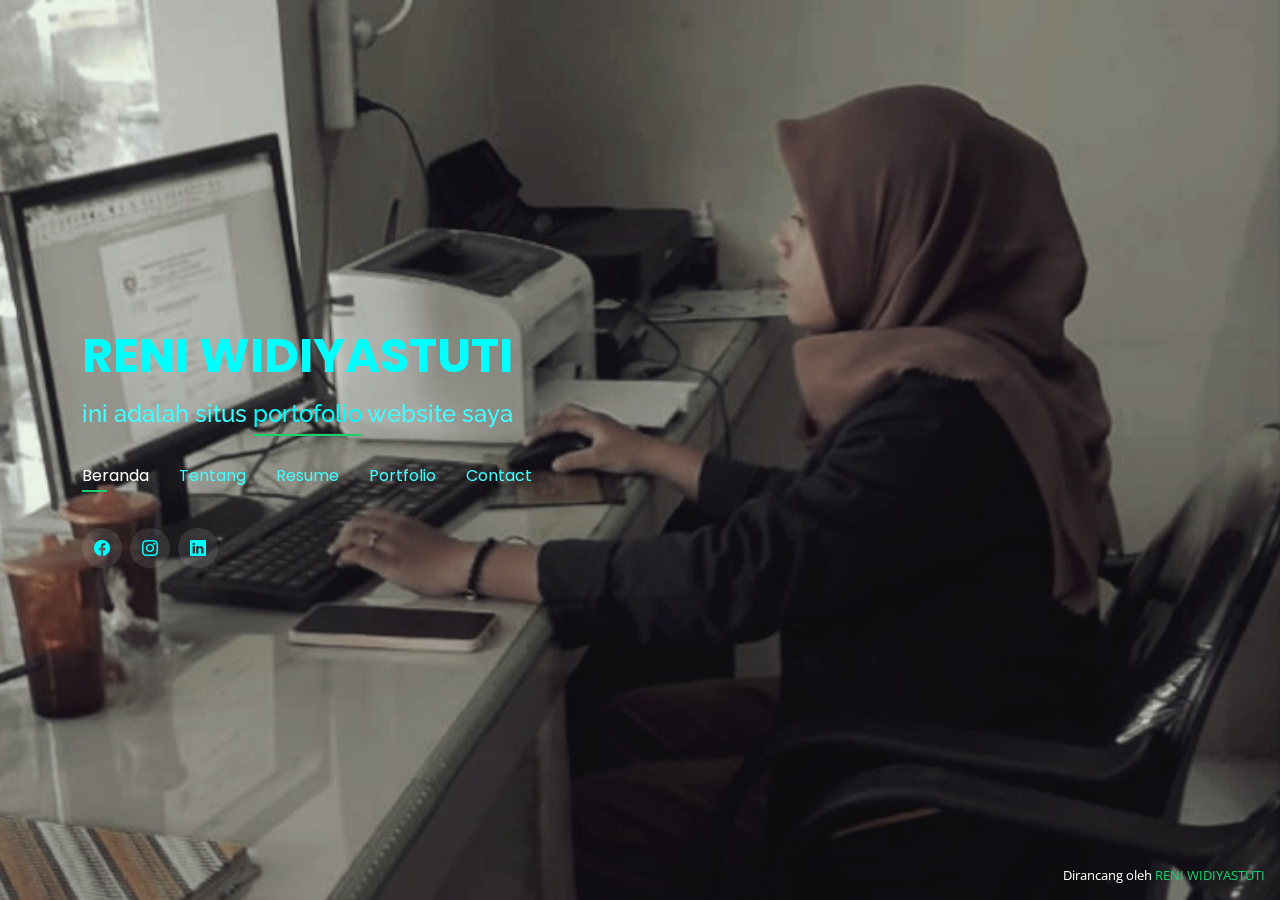
<file: index.html>
<!DOCTYPE html>
<html lang="en">

<head>
  <meta charset="utf-8">
  <meta content="width=device-width, initial-scale=1.0" name="viewport">

  <title>Personal Bootstrap Template</title>
  <meta content="" name="description">
  <meta content="" name="keywords">

  <!-- Favicons -->
  <link href="assets/img/favicon.png" rel="icon">
  <link href="assets/img/apple-touch-icon.png" rel="apple-touch-icon">

  <!-- Google Fonts -->
  <link
    href="https://fonts.googleapis.com/css?family=Open+Sans:300,300i,400,400i,600,600i,700,700i|Raleway:300,300i,400,400i,500,500i,600,600i,700,700i|Poppins:300,300i,400,400i,500,500i,600,600i,700,700i"
    rel="stylesheet">

  <!-- Vendor CSS Files -->
  <link href="assets/vendor/bootstrap/css/bootstrap.min.css" rel="stylesheet">
  <link href="assets/vendor/bootstrap-icons/bootstrap-icons.css" rel="stylesheet">
  <link href="assets/vendor/boxicons/css/boxicons.min.css" rel="stylesheet">
  <link href="assets/vendor/glightbox/css/glightbox.min.css" rel="stylesheet">
  <link href="assets/vendor/remixicon/remixicon.css" rel="stylesheet">
  <link href="assets/vendor/swiper/swiper-bundle.min.css" rel="stylesheet">

  <!-- Template Main CSS File -->
  <link href="assets/css/style.css" rel="stylesheet">

  <!-- =======================================================
  * Template Name: Personal
  * Updated: Sep 18 2023 with Bootstrap v5.3.2
  * Template URL: https://bootstrapmade.com/personal-free-resume-bootstrap-template/
  * Author: BootstrapMade.com
  * License: https://bootstrapmade.com/license/
  ======================================================== -->
</head>

<body>

  <!-- ======= Header ======= -->
  <header id="header">
    <div class="container">

      <h1><a href="index.html">RENI WIDIYASTUTI</a></h1>
      <!-- Uncomment below if you prefer to use an image logo -->
      <!-- <a href="index.html" class="mr-auto"><img src="assets/img/logo.png" alt="" class="img-fluid"></a> -->
      <h2>ini adalah situs <span>portofolio</span> website saya</h2>

      <nav id="navbar" class="navbar">
        <ul>
          <li><a class="nav-link active" href="#header">Beranda</a></li>
          <li><a class="nav-link" href="#about">Tentang</a></li>
          <li><a class="nav-link" href="#resume">Resume</a></li>
          <li><a class="nav-link" href="#portfolio">Portfolio</a></li>
          <li><a class="nav-link" href="#contact">Contact</a></li>
        </ul>
        <i class="bi bi-list mobile-nav-toggle"></i>
      </nav><!-- .navbar -->

      <div class="social-links">
        <a href="https://www.facebook.com/reni.widiyastuti.33" class="facebook"><i class="bi bi-facebook"></i></a>
        <a href="https://www.instagram.com/reni_widya4/" class="instagram"><i class="bi bi-instagram"></i></a>
        <a href="https://www.linkedin.com/in/reni-widya-8a7b122a7/" class="linkedin"><i class="bi bi-linkedin"></i></a>
      </div>

    </div>
  </header><!-- End Header -->

  <!-- ======= About Section ======= -->
  <section id="about" class="about">

    <!-- ======= About Me ======= -->
    <div class="about-me container">

      <div class="section-title">
        <h2>Tentang</h2>
        <p>Pelajari lebih lanjut tentang saya</p>
      </div>

      <div class="row">
        <div class="col-lg-4" data-aos="fade-right">
          <img src="assets/img/me.jpg" class="img-fluid" alt="">
        </div>
        <div class="col-lg-8 pt-4 pt-lg-0 content" data-aos="fade-left">
          <h3>NAMA SAYA</h3>
          <p class="fst-italic">
            Reni atau sering di panggil Reni
          </p>
          <div class="row">
            <div class="col-lg-6">
              <ul>
                <li><i class="bi bi-chevron-right"></i> <strong>Tanggal lahir:</strong> <span>19 Maret 2003</span></li>
                <li><i class="bi bi-chevron-right"></i> <strong>Website:</strong> <span>www.example.com</span></li>
                <li><i class="bi bi-chevron-right"></i> <strong>Phone:</strong> <span>085726364588</span></li>
                <li><i class="bi bi-chevron-right"></i> <strong>kota:</strong> <span>Grobogan</span></li>
              </ul>
            </div>
            <div class="col-lg-6">
            </div>
          </div>
          <p>
            Saya merupakan seorang Mahasiswa Universitas Duta Bangsa Surakarta, saya mengambil Prodi Rekayasa Perangkat
            Lunak. di dalam dunia IT saya tertarik pada Web Design. saya gampang beradaptasi dan sangat
            bersemangat dalam mengambangkan pengetahuan baru, saya juga suka bekerjasama dalam suatu time.
            kedepannya saya ingin menambah pengalaman baru tentang dunia IT terutama tentang web design.
          </p>
        </div>
      </div>

    </div><!-- End About Me -->


    <!-- ======= Skills  ======= -->
    <div class="skills container">

      <div class="section-title">
        <h2>Skills</h2>
      </div>

      <div class="row skills-content">

        <div class="col-lg-6">

          <div class="progress">
            <span class="skill">HTML <i class="val">90%</i></span>
            <div class="progress-bar-wrap">
              <div class="progress-bar" role="progressbar" aria-valuenow="100" aria-valuemin="0" aria-valuemax="100">
              </div>
            </div>
          </div>

          <div class="progress">
            <span class="skill">CSS <i class="val">75%</i></span>
            <div class="progress-bar-wrap">
              <div class="progress-bar" role="progressbar" aria-valuenow="90" aria-valuemin="0" aria-valuemax="100">
              </div>
            </div>
          </div>

          <div class="progress">
            <span class="skill">JavaScript <i class="val">70%</i></span>
            <div class="progress-bar-wrap">
              <div class="progress-bar" role="progressbar" aria-valuenow="75" aria-valuemin="0" aria-valuemax="100">
              </div>
            </div>
          </div>

        </div>

        <div class="col-lg-6">

          <div class="progress">
            <span class="skill">PHP <i class="val">92%</i></span>
            <div class="progress-bar-wrap">
              <div class="progress-bar" role="progressbar" aria-valuenow="80" aria-valuemin="0" aria-valuemax="100">
              </div>
            </div>
          </div>

          <div class="progress">
            <span class="skill">WordPress/CMS <i class="val">80%</i></span>
            <div class="progress-bar-wrap">
              <div class="progress-bar" role="progressbar" aria-valuenow="90" aria-valuemin="0" aria-valuemax="100">
              </div>
            </div>
          </div>

          <div class="progress">
            <span class="skill">Photoshop <i class="val">65%</i></span>
            <div class="progress-bar-wrap">
              <div class="progress-bar" role="progressbar" aria-valuenow="55" aria-valuemin="0" aria-valuemax="100">
              </div>
            </div>
          </div>

        </div>

      </div>

    </div><!-- End Skills -->


  </section><!-- End About Section -->

  <!-- ======= Resume Section ======= -->
  <section id="resume" class="resume">
    <div class="container">

      <div class="section-title">
        <h2>Resume</h2>
        <p>Periksa Resume Saya</p>
      </div>

      <div class="row">
        <div class="col-lg-6">
          <h3 class="resume-title">Pendidikan</h3>


          <div class="resume-item">
            <h4>SMA YASIHA GUBUG</h4>
            <h5>2018 - 2021</h5>
            <p>Alumni Siswi Ilmu Pengetahuan Alam Sma Yasiha</p>
          </div>
          <div class="resume-item">
            <h4>UNIVERSITAS DUTA BANGSA SURAKARTA</h4>
            <h5>2021 - Sekarang</h5>
            <p>Mahasiswi Aktif Prodi Rekayasa Perangkat Lunak Semester 5</p>
          </div>
        </div>
        <div class="col-lg-6">
          <h3 class="resume-title">Pengalaman</h3>
          <div class="resume-item">
            <h4>MAGANG DI AJAK ONLINE</h4>
            <h5>November 2023 - Januari 2024</h5>
            <p>
            <ul>
              <li>Program Kerja Praktik yang di selenggarakan langsung oleh Mahasiswa Universitas Duta Bangsa Surakarta
                di Ajak online selama 3 bulan</li>
            </ul>
            </p>
          </div>


  </section><!-- End Resume Section -->

  <!-- ======= Portfolio Section ======= -->
  <section id="portfolio" class="portfolio">
    <div class="container">

      <div class="section-title">
        <h2>Portfolio</h2>
        <p>Projek Saya</p>
      </div>

      <div class="row">
        <div class="col-lg-12 d-flex justify-content-center">
          <ul id="portfolio-flters">
            <li data-filter=".filter-web">Web</li>
          </ul>
        </div>
      </div>

      <div class="row portfolio-container">

        <div class="col-lg-4 col-md-6 portfolio-item filter-web">
          <div class="portfolio-wrap">
            <img src="assets/img/portfolio/portfolio-2.jpg" class="img-fluid" alt="">
            <div class="portfolio-info">
              <h4>Web 3</h4>
              <p>Web</p>
              <div class="portfolio-links">
                <a href="assets/img/portfolio/portfolio-2.jpg" data-gallery="portfolioGallery"
                  class="portfolio-lightbox" title="Web 3"><i class="bx bx-plus"></i></a>
                <a href="https://designwebsitesukoharjo.wordpress.com/"
                  class="https://designwebsitesukoharjo.wordpress.com/"><i class="bx bx-link"></i></a>
              </div>
            </div>
          </div>
        </div>

        <div class="col-lg-4 col-md-6 portfolio-item filter-web">
          <div class="portfolio-wrap">
            <img src="assets/img/portfolio/portfolio-5.jpg" class="img-fluid" alt="">
            <div class="portfolio-info">
              <h4>Web 2</h4>
              <p>Web</p>
              <div class="portfolio-links">
                <a href="assets/img/portfolio/portfolio-5.jpg" data-gallery="portfolioGallery"
                  class="portfolio-lightbox" title="Web 2"><i class="bx bx-plus"></i></a>
                <a href="https://webmurahsukoharjo.blogspot.com/" class="https://webmurahsukoharjo.blogspot.com/"><i
                    class="bx bx-link"></i></a>
              </div>
            </div>
          </div>
        </div>


        <div class="col-lg-4 col-md-6 portfolio-item filter-web">
          <div class="portfolio-wrap">
            <img src="assets/img/portfolio/portfolio-8.jpg" class="img-fluid" alt="">
            <div class="portfolio-info">
              <h4>Web 3</h4>
              <p>Web</p>
              <div class="portfolio-links">
                <a href="assets/img/portfolio/portfolio-8.jpg" data-gallery="portfolioGallery"
                  class="portfolio-lightbox" title="Web 3"><i class="bx bx-plus"></i></a>
                <a href="https://reniwanutunggal123.wixsite.com/jasa-design-web-suko/home"
                  class="https://reniwanutunggal123.wixsite.com/jasa-design-web-suko/home"><i
                    class="bx bx-link"></i></a>
              </div>
            </div>
          </div>
        </div>

        <div class="col-lg-4 col-md-6 portfolio-item filter-web">
          <div class="portfolio-wrap">
            <img src="assets/img/portfolio/portfolio-9.jpg" class="img-fluid" alt="">
            <div class="portfolio-info">
              <h4>Web 3</h4>
              <p>Web</p>
              <div class="portfolio-links">
                <a href="assets/img/portfolio/portfolio-9.jpg" data-gallery="portfolioGallery"
                  class="portfolio-lightbox" title="Web 3"><i class="bx bx-plus"></i></a>
                <a href="https://youtu.be/M5fGL-7Tz60?si=BeCS9zgaXObUCt-4"
                  class="https://youtu.be/M5fGL-7Tz60?si=BeCS9zgaXObUCt-4"><i class="bx bx-link"></i></a>
              </div>
            </div>
          </div>
        </div>

        <div class="col-lg-4 col-md-6 portfolio-item filter-web">
          <div class="portfolio-wrap">
            <img src="assets/img/portfolio/portfolio-3.jpg" class="img-fluid" alt="">
            <div class="portfolio-info">
              <h4>Web 3</h4>
              <p>Web</p>
              <div class="portfolio-links">
                <a href="assets/img/portfolio/po" data-gallery="portfolioGallery" class="portfolio-lightbox"
                  title="Web 3"><i class="bx bx-plus"></i></a>
                <a href="https://youtu.be/6Q0JZabIo6w?si=3Na16h_1h9doBQUM"
                  class="https://youtu.be/6Q0JZabIo6w?si=3Na16h_1h9doBQUM"><i class="bx bx-link"></i></a>
              </div>
            </div>
          </div>
        </div>

        <div class="col-lg-4 col-md-6 portfolio-item filter-web">
          <div class="portfolio-wrap">
            <img src="assets/img/portfolio/portofolio-4.jpg" class="img-fluid" alt="">
            <div class="portfolio-info">
              <h4>Web 3</h4>
              <p>Web</p>
              <div class="portfolio-links">
                <a href="assets/img/portfolio/portofolio-4.jpg" data-gallery="portfolioGallery"
                  class="portfolio-lightbox" title="Web 3"><i class="bx bx-plus"></i></a>
                <a href="https://youtu.be/4Qdo-dnsMOk?si=_m_cQSXliQ_EI_Sz"
                  class="https://youtu.be/4Qdo-dnsMOk?si=_m_cQSXliQ_EI_Sz"><i class="bx bx-link"></i></a>
              </div>
            </div>
          </div>
        </div>
      </div>

    </div>
  </section><!-- End Portfolio Section -->

  <!-- ======= Contact Section ======= -->
  <section id="contact" class="contact">
    <div class="container">

      <div class="section-title">
        <h2>Contact</h2>
        <p>Contact Saya</p>
      </div>

      <div class="row mt-2">

        <div class="col-md-6 d-flex align-items-stretch">
          <div class="info-box">
            <i class="bx bx-map"></i>
            <h3>Alamat Saya</h3>
            <p>Desa Wanutunggal, Godong, Grobogan</p>
          </div>
        </div>

        <div class="col-md-6 mt-4 mt-md-0 d-flex align-items-stretch">
          <div class="info-box">
            <i class="bx bx-share-alt"></i>
            <h3>Profile Sosial</h3>
            <div class="social-links">
              <a href="https://www.facebook.com/reni.widiyastuti.33" class="facebook"><i class="bi bi-facebook"></i></a>
              <a href="https://www.instagram.com/reni_widya4/" class="instagram"><i class="bi bi-instagram"></i></a>
              <a href="https://www.linkedin.com/in/reni-widya-8a7b122a7/" class="linkedin"><i
                  class="bi bi-linkedin"></i></a>
            </div>
          </div>
        </div>

        <div class="col-md-6 mt-4 d-flex align-items-stretch">
          <div class="info-box">
            <i class="bx bx-envelope"></i>
            <h3>Email Saya</h3>
            <p>reniwanutunggal123@gmail.com</p>
          </div>
        </div>
        <div class="col-md-6 mt-4 d-flex align-items-stretch">
          <div class="info-box">
            <i class="bx bx-phone-call"></i>
            <h3>Telepon Saya</h3>
            <p>+085726364588</p>
          </div>
        </div>
      </div>

      <form action="forms/contact.php" method="post" role="form" class="php-email-form mt-4">
        <div class="row">
          <div class="col-md-6 form-group">
            <input type="text" name="name" class="form-control" id="name" placeholder="Your Name" required>
          </div>
          <div class="col-md-6 form-group mt-3 mt-md-0">
            <input type="email" class="form-control" name="email" id="email" placeholder="Your Email" required>
          </div>
        </div>
        <div class="form-group mt-3">
          <input type="text" class="form-control" name="subject" id="subject" placeholder="Subject" required>
        </div>
        <div class="form-group mt-3">
          <textarea class="form-control" name="message" rows="5" placeholder="Message" required></textarea>
        </div>
        <div class="my-3">
          <div class="loading">Loading</div>
          <div class="error-message"></div>
          <div class="sent-message">Pesan Anda telah dikirim. Terima kasih!</div>
        </div>
        <div class="text-center"><button type="submit">Mengirim pesan

          </button></div>
      </form>

    </div>
  </section><!-- End Contact Section -->

  <div class="credits">
    <!-- All the links in the footer should remain intact. -->
    <!-- You can delete the links only if you purchased the pro version. -->
    <!-- Licensing information: https://bootstrapmade.com/license/ -->
    <!-- Purchase the pro version with working PHP/AJAX contact form: https://bootstrapmade.com/personal-free-resume-bootstrap-template/ -->
    Dirancang oleh <a href="https://bootstrapmade.com/">RENI WIDIYASTUTI</a>
  </div>

  <!-- Vendor JS Files -->
  <script src="assets/vendor/purecounter/purecounter_vanilla.js"></script>
  <script src="assets/vendor/bootstrap/js/bootstrap.bundle.min.js"></script>
  <script src="assets/vendor/glightbox/js/glightbox.min.js"></script>
  <script src="assets/vendor/isotope-layout/isotope.pkgd.min.js"></script>
  <script src="assets/vendor/swiper/swiper-bundle.min.js"></script>
  <script src="assets/vendor/waypoints/noframework.waypoints.js"></script>
  <script src="assets/vendor/php-email-form/validate.js"></script>

  <!-- Template Main JS File -->
  <script src="assets/js/main.js"></script>

</body>

</html>
</file>
<file: assets/css/style.css>
/**
* Template Name: Personal
* Updated: Sep 18 2023 with Bootstrap v5.3.2
* Template URL: https://bootstrapmade.com/personal-free-resume-bootstrap-template/
* Author: BootstrapMade.com
* License: https://bootstrapmade.com/license/
*/

/*--------------------------------------------------------------
# General
--------------------------------------------------------------*/
body {
  font-family: "Open Sans", sans-serif;
  background-color: #040404;
  color: #ffffff;
  position: relative;
  background: transparent;
}

body::before {
  content: "";
  position: fixed;
  background: #040404 url("../img/bg.jpg") top right no-repeat;
  background-size: cover;
  left: 0;
  right: 0;
  top: 0;
  height: 100vh;
  z-index: -1;
}

@media (min-width: 1024px) {
  body::before {
    background-attachment: fixed;
  }
}

a {
  color: #18d26e;
  text-decoration: none;
}

a:hover {
  color: #35e888;
  text-decoration: none;
}

h1,
h2,
h3,
h4,
h5,
h6 {
  font-family: "Raleway", sans-serif;
}

/*--------------------------------------------------------------
# Header
--------------------------------------------------------------*/
#header {
  transition: ease-in-out 0.3s;
  position: relative;
  height: 100vh;
  display: flex;
  align-items: center;
  z-index: 997;
  overflow-y: auto;
}

#header * {
  transition: ease-in-out 0.3s;
}

#header h1 {
  font-size: 48px;
  margin: 0;
  padding: 0;
  line-height: 1;
  font-weight: 700;
  font-family: "Poppins", sans-serif;
}

#header h1 a,
#header h1 a:hover {
  color: #00FFFF;
  line-height: 1;
  display: inline-block;
}

#header h2 {
  font-size: 24px;
  margin-top: 20px;
  color: rgb(62, 254, 255);
}

#header h2 span {
  color: #00FFFF;
  border-bottom: 2px solid #18d26e;
  padding-bottom: 6px;
}

#header img {
  padding: 0;
  margin: 0;
}

#header .social-links {
  margin-top: 40px;
  display: flex;
}

#header .social-links a {
  font-size: 16px;
  display: flex;
  justify-content: center;
  align-items: center;
  background: rgba(255, 255, 255, 0.1);
  color: #00FFFF;
  line-height: 1;
  margin-right: 8px;
  border-radius: 50%;
  width: 40px;
  height: 40px;
}

#header .social-links a:hover {
  background: #18d26e;
}

@media (max-width: 992px) {
  #header h1 {
    font-size: 36px;
  }

  #header h2 {
    font-size: 20px;
    line-height: 30px;
  }

  #header .social-links {
    margin-top: 15px;
  }

  #header .container {
    display: flex;
    flex-direction: column;
    align-items: center;
  }
}

/* Header Top */
#header.header-top {
  height: 80px;
  position: fixed;
  left: 0;
  top: 0;
  right: 0;
  background: rgba(0, 0, 0, 0.9);
}

#header.header-top .social-links,
#header.header-top h2 {
  display: none;
}

#header.header-top h1 {
  margin-right: auto;
  font-size: 36px;
}

#header.header-top img {
  max-height: 60px;
  margin-right: 20px !important;
}

#header.header-top .container {
  display: flex;
  align-items: center;
}

#header.header-top .navbar {
  margin: 0;
}

@media (max-width: 768px) {
  #header.header-top {
    height: 60px;
  }

  #header.header-top h1 {
    font-size: 26px;
  }
}

/*--------------------------------------------------------------
# Navigation Menu
--------------------------------------------------------------*/
/**
* Desktop Navigation 
*/
.navbar {
  padding: 0;
  margin-top: 35px;
}

.navbar ul {
  margin: 0;
  padding: 0;
  display: flex;
  list-style: none;
  align-items: center;
}

.navbar li {
  position: relative;
}

.navbar li+li {
  margin-left: 30px;
}

.navbar a,
.navbar a:focus {
  display: flex;
  align-items: center;
  justify-content: space-between;
  padding: 0;
  font-family: "Poppins", sans-serif;
  font-size: 16px;
  font-weight: 400;
  color: rgb(62, 254, 255);
  white-space: nowrap;
  transition: 0.3s;
}

.navbar a i,
.navbar a:focus i {
  font-size: 12px;
  line-height: 0;
  margin-left: 5px;
}

.navbar a:before {
  content: "";
  position: absolute;
  width: 0;
  height: 2px;
  bottom: -4px;
  left: 0;
  background-color: #18d26e;
  visibility: hidden;
  width: 0px;
  transition: all 0.3s ease-in-out 0s;
}

.navbar a:hover:before,
.navbar li:hover>a:before,
.navbar .active:before {
  visibility: visible;
  width: 25px;
}

.navbar a:hover,
.navbar .active,
.navbar .active:focus,
.navbar li:hover>a {
  color: #fff;
}

/**
* Mobile Navigation 
*/
.mobile-nav-toggle {
  color: #fff;
  font-size: 28px;
  cursor: pointer;
  display: none;
  line-height: 0;
  transition: 0.5s;
  position: fixed;
  right: 15px;
  top: 15px;
}

@media (max-width: 991px) {
  .mobile-nav-toggle {
    display: block;
  }

  .navbar ul {
    display: none;
  }
}

.navbar-mobile {
  position: fixed;
  overflow: hidden;
  top: 0;
  right: 0;
  left: 0;
  bottom: 0;
  background: rgba(0, 0, 0, 0.9);
  transition: 0.3s;
  z-index: 999;
  margin-top: 0;
}

.navbar-mobile .mobile-nav-toggle {
  position: absolute;
  top: 15px;
  right: 15px;
}

.navbar-mobile ul {
  display: block;
  position: absolute;
  top: 55px;
  right: 15px;
  bottom: 45px;
  left: 15px;
  padding: 10px 0;
  overflow-y: auto;
  transition: 0.3s;
  border: 2px solid rgba(255, 255, 255, 0.2);
}

.navbar-mobile li {
  padding: 12px 20px;
}

.navbar-mobile li+li {
  margin: 0;
}

.navbar-mobile a,
.navbar-mobile a:focus {
  font-size: 16px;
  position: relative;
}

/*--------------------------------------------------------------
# Sections General
--------------------------------------------------------------*/
section {
  overflow: hidden;
  position: absolute;
  width: 100%;
  top: 140px;
  bottom: 100%;
  opacity: 0;
  transition: ease-in-out 0.4s;
  z-index: 2;
}

section.section-show {
  top: 100px;
  bottom: auto;
  opacity: 1;
  padding-bottom: 45px;
}

section .container {
  background: rgba(0, 0, 0, 0.9);
  padding: 30px;
}

@media (max-width: 768px) {
  section {
    top: 120px;
  }

  section.section-show {
    top: 80px;
  }
}

.section-title h2 {
  font-size: 14px;
  font-weight: 500;
  padding: 0;
  line-height: 1px;
  margin: 0 0 20px 0;
  letter-spacing: 2px;
  text-transform: uppercase;
  color: #aaaaaa;
  font-family: "Poppins", sans-serif;
}

.section-title h2::after {
  content: "";
  width: 120px;
  height: 1px;
  display: inline-block;
  background: #4ceb95;
  margin: 4px 10px;
}

.section-title p {
  margin: 0;
  margin: -15px 0 15px 0;
  font-size: 36px;
  font-weight: 700;
  text-transform: uppercase;
  font-family: "Poppins", sans-serif;
  color: #fff;
}

/*--------------------------------------------------------------
# About
--------------------------------------------------------------*/
.about-me .content h3 {
  font-weight: 700;
  font-size: 26px;
  color: #18d26e;
}

.about-me .content ul {
  list-style: none;
  padding: 0;
}

.about-me .content ul li {
  margin-bottom: 20px;
  display: flex;
  align-items: center;
}

.about-me .content ul strong {
  margin-right: 10px;
}

.about-me .content ul i {
  font-size: 16px;
  margin-right: 5px;
  color: #18d26e;
  line-height: 0;
}

.about-me .content p:last-child {
  margin-bottom: 0;
}

/*--------------------------------------------------------------
# Counts
--------------------------------------------------------------*/
.counts {
  padding: 70px 0 60px;
}

.counts .count-box {
  padding: 30px 30px 25px 30px;
  width: 100%;
  position: relative;
  text-align: center;
  background: rgba(255, 255, 255, 0.08);
}

.counts .count-box i {
  position: absolute;
  top: -25px;
  left: 50%;
  transform: translateX(-50%);
  font-size: 24px;
  background: rgba(255, 255, 255, 0.1);
  padding: 12px;
  color: #18d26e;
  border-radius: 50px;
  line-height: 0;
}

.counts .count-box span {
  font-size: 36px;
  display: block;
  font-weight: 600;
  color: #fff;
}

.counts .count-box p {
  padding: 0;
  margin: 0;
  font-family: "Raleway", sans-serif;
  font-size: 14px;
}

/*--------------------------------------------------------------
# Skills
--------------------------------------------------------------*/
.skills .progress {
  height: 60px;
  display: block;
  background: none;
  border-radius: 0;
}

.skills .progress .skill {
  padding: 10px 0;
  margin: 0;
  text-transform: uppercase;
  display: block;
  font-weight: 600;
  font-family: "Poppins", sans-serif;
  color: #fff;
}

.skills .progress .skill .val {
  float: right;
  font-style: normal;
}

.skills .progress-bar-wrap {
  background: rgba(255, 255, 255, 0.2);
}

.skills .progress-bar {
  width: 1px;
  height: 10px;
  transition: 0.9s;
  background-color: #18d26e;
}

/*--------------------------------------------------------------
# Interests
--------------------------------------------------------------*/
.interests .icon-box {
  display: flex;
  align-items: center;
  padding: 20px;
  background: rgba(255, 255, 255, 0.08);
  transition: ease-in-out 0.3s;
}

.interests .icon-box i {
  font-size: 32px;
  padding-right: 10px;
  line-height: 1;
}

.interests .icon-box h3 {
  font-weight: 700;
  margin: 0;
  padding: 0;
  line-height: 1;
  font-size: 16px;
  color: #fff;
}

.interests .icon-box:hover {
  background: rgba(255, 255, 255, 0.12);
}

/*--------------------------------------------------------------
# Testimonials
--------------------------------------------------------------*/
.testimonials .testimonials-carousel,
.testimonials .testimonials-slider {
  overflow: hidden;
}

.testimonials .testimonial-item {
  box-sizing: content-box;
  min-height: 320px;
}

.testimonials .testimonial-item .testimonial-img {
  width: 90px;
  border-radius: 50%;
  margin: -40px 0 0 40px;
  position: relative;
  z-index: 2;
  border: 6px solid rgba(255, 255, 255, 0.12);
}

.testimonials .testimonial-item h3 {
  font-size: 18px;
  font-weight: bold;
  margin: 10px 0 5px 45px;
  color: #fff;
}

.testimonials .testimonial-item h4 {
  font-size: 14px;
  color: #999;
  margin: 0 0 0 45px;
}

.testimonials .testimonial-item .quote-icon-left,
.testimonials .testimonial-item .quote-icon-right {
  color: rgba(255, 255, 255, 0.25);
  font-size: 26px;
}

.testimonials .testimonial-item .quote-icon-left {
  display: inline-block;
  left: -5px;
  position: relative;
}

.testimonials .testimonial-item .quote-icon-right {
  display: inline-block;
  right: -5px;
  position: relative;
  top: 10px;
}

.testimonials .testimonial-item p {
  font-style: italic;
  margin: 0 15px 0 15px;
  padding: 20px 20px 60px 20px;
  background: rgba(255, 255, 255, 0.1);
  position: relative;
  border-radius: 6px;
  position: relative;
  z-index: 1;
}

.testimonials .swiper-pagination {
  margin-top: 20px;
  position: relative;
}

.testimonials .swiper-pagination .swiper-pagination-bullet {
  width: 12px;
  height: 12px;
  opacity: 1;
  background-color: rgba(255, 255, 255, 0.3);
}

.testimonials .swiper-pagination .swiper-pagination-bullet-active {
  background-color: #18d26e;
}

/*--------------------------------------------------------------
# Resume
--------------------------------------------------------------*/
.resume .resume-title {
  font-size: 26px;
  font-weight: 700;
  margin-top: 20px;
  margin-bottom: 20px;
  color: #fff;
}

.resume .resume-item {
  padding: 0 0 20px 20px;
  margin-top: -2px;
  border-left: 2px solid rgba(255, 255, 255, 0.2);
  position: relative;
}

.resume .resume-item h4 {
  line-height: 18px;
  font-size: 18px;
  font-weight: 600;
  text-transform: uppercase;
  font-family: "Poppins", sans-serif;
  color: #18d26e;
  margin-bottom: 10px;
}

.resume .resume-item h5 {
  font-size: 16px;
  background: rgba(255, 255, 255, 0.15);
  padding: 5px 15px;
  display: inline-block;
  font-weight: 600;
  margin-bottom: 10px;
}

.resume .resume-item ul {
  padding-left: 20px;
}

.resume .resume-item ul li {
  padding-bottom: 10px;
}

.resume .resume-item:last-child {
  padding-bottom: 0;
}

.resume .resume-item::before {
  content: "";
  position: absolute;
  width: 16px;
  height: 16px;
  border-radius: 50px;
  left: -9px;
  top: 0;
  background: #18d26e;
  border: 2px solid #18d26e;
}

/*--------------------------------------------------------------
# Services
--------------------------------------------------------------*/
.services .icon-box {
  text-align: center;
  background: rgba(204, 204, 204, 0.1);
  padding: 80px 20px;
  transition: all ease-in-out 0.3s;
}

.services .icon-box .icon {
  margin: 0 auto;
  width: 64px;
  height: 64px;
  background: #18d26e;
  border-radius: 5px;
  transition: all 0.3s ease-out 0s;
  display: flex;
  align-items: center;
  justify-content: center;
  margin-bottom: 20px;
  transform-style: preserve-3d;
}

.services .icon-box .icon i {
  color: #fff;
  font-size: 28px;
}

.services .icon-box .icon::before {
  position: absolute;
  content: "";
  left: -8px;
  top: -8px;
  height: 100%;
  width: 100%;
  background: rgba(255, 255, 255, 0.15);
  border-radius: 5px;
  transition: all 0.3s ease-out 0s;
  transform: translateZ(-1px);
}

.services .icon-box h4 {
  font-weight: 700;
  margin-bottom: 15px;
  font-size: 24px;
}

.services .icon-box h4 a {
  color: #fff;
}

.services .icon-box p {
  line-height: 24px;
  font-size: 14px;
  margin-bottom: 0;
}

.services .icon-box:hover {
  background: #18d26e;
  border-color: #18d26e;
}

.services .icon-box:hover .icon {
  background: #fff;
}

.services .icon-box:hover .icon i {
  color: #18d26e;
}

.services .icon-box:hover .icon::before {
  background: #35e888;
}

.services .icon-box:hover h4 a,
.services .icon-box:hover p {
  color: #fff;
}

/*--------------------------------------------------------------
# Portfolio
--------------------------------------------------------------*/
.portfolio .portfolio-item {
  margin-bottom: 30px;
}

.portfolio #portfolio-flters {
  padding: 0;
  margin: 0 auto 15px auto;
  list-style: none;
  text-align: center;
  border-radius: 50px;
  padding: 2px 15px;
}

.portfolio #portfolio-flters li {
  cursor: pointer;
  display: inline-block;
  padding: 8px 16px 10px 16px;
  font-size: 14px;
  font-weight: 600;
  line-height: 1;
  text-transform: uppercase;
  color: #fff;
  background: rgba(255, 255, 255, 0.1);
  margin: 0 3px 10px 3px;
  transition: all 0.3s ease-in-out;
  border-radius: 4px;
}

.portfolio #portfolio-flters li:hover,
.portfolio #portfolio-flters li.filter-active {
  background: #18d26e;
}

.portfolio #portfolio-flters li:last-child {
  margin-right: 0;
}

.portfolio .portfolio-wrap {
  transition: 0.3s;
  position: relative;
  overflow: hidden;
  z-index: 1;
  background: rgba(0, 0, 0, 0.6);
}

.portfolio .portfolio-wrap::before {
  content: "";
  background: rgba(0, 0, 0, 0.6);
  position: absolute;
  left: 30px;
  right: 30px;
  top: 30px;
  bottom: 30px;
  transition: all ease-in-out 0.3s;
  z-index: 2;
  opacity: 0;
}

.portfolio .portfolio-wrap .portfolio-info {
  opacity: 0;
  position: absolute;
  top: 0;
  left: 0;
  right: 0;
  bottom: 0;
  text-align: center;
  z-index: 3;
  transition: all ease-in-out 0.3s;
  display: flex;
  flex-direction: column;
  justify-content: center;
  align-items: center;
}

.portfolio .portfolio-wrap .portfolio-info::before {
  display: block;
  content: "";
  width: 48px;
  height: 48px;
  position: absolute;
  top: 35px;
  left: 35px;
  border-top: 3px solid #fff;
  border-left: 3px solid #fff;
  transition: all 0.5s ease 0s;
  z-index: 9994;
}

.portfolio .portfolio-wrap .portfolio-info::after {
  display: block;
  content: "";
  width: 48px;
  height: 48px;
  position: absolute;
  bottom: 35px;
  right: 35px;
  border-bottom: 3px solid #fff;
  border-right: 3px solid #fff;
  transition: all 0.5s ease 0s;
  z-index: 9994;
}

.portfolio .portfolio-wrap .portfolio-info h4 {
  font-size: 20px;
  color: #fff;
  font-weight: 600;
}

.portfolio .portfolio-wrap .portfolio-info p {
  color: #ffffff;
  font-size: 14px;
  text-transform: uppercase;
  padding: 0;
  margin: 0;
}

.portfolio .portfolio-wrap .portfolio-links {
  text-align: center;
  z-index: 4;
}

.portfolio .portfolio-wrap .portfolio-links a {
  color: #fff;
  margin: 0 2px;
  font-size: 28px;
  display: inline-block;
  transition: 0.3s;
}

.portfolio .portfolio-wrap .portfolio-links a:hover {
  color: #63eda3;
}

.portfolio .portfolio-wrap:hover::before {
  top: 0;
  left: 0;
  right: 0;
  bottom: 0;
  opacity: 1;
}

.portfolio .portfolio-wrap:hover .portfolio-info {
  opacity: 1;
}

.portfolio .portfolio-wrap:hover .portfolio-info::before {
  top: 15px;
  left: 15px;
}

.portfolio .portfolio-wrap:hover .portfolio-info::after {
  bottom: 15px;
  right: 15px;
}

/*--------------------------------------------------------------
# Portfolio Details
--------------------------------------------------------------*/
.portfolio-details {
  padding-top: 40px;
  background: rgba(0, 0, 0, 0.8);
  position: fixed;
  left: 0;
  right: 0;
  top: 0;
  bottom: 0;
  overflow-y: auto;
}

.portfolio-details .container {
  padding-top: 20px;
  padding-bottom: 40px;
}

.portfolio-details .portfolio-title {
  font-size: 26px;
  font-weight: 700;
  margin-bottom: 20px;
}

.portfolio-details .portfolio-info {
  padding-top: 45px;
}

.portfolio-details .portfolio-info h3 {
  font-size: 22px;
  font-weight: 400;
  margin-bottom: 20px;
}

.portfolio-details .portfolio-info ul {
  list-style: none;
  padding: 0;
  font-size: 15px;
}

.portfolio-details .portfolio-info ul li+li {
  margin-top: 10px;
}

.portfolio-details .portfolio-info p {
  font-size: 15px;
  padding: 15px 0 0 0;
}

@media (max-width: 992px) {
  .portfolio-details .portfolio-info {
    padding-top: 20px;
  }
}

.portfolio-details .swiper-pagination {
  margin-top: 20px;
  position: relative;
}

.portfolio-details .swiper-pagination .swiper-pagination-bullet {
  width: 12px;
  height: 12px;
  opacity: 1;
  background-color: rgba(255, 255, 255, 0.3);
}

.portfolio-details .swiper-pagination .swiper-pagination-bullet-active {
  background-color: #18d26e;
}

/*--------------------------------------------------------------
# Contact
--------------------------------------------------------------*/
.contact .info-box {
  color: #444444;
  padding: 20px;
  width: 100%;
  background: rgba(255, 255, 255, 0.08);
}

.contact .info-box i.bx {
  font-size: 24px;
  color: #18d26e;
  border-radius: 50%;
  padding: 14px;
  float: left;
  background: rgba(255, 255, 255, 0.1);
}

.contact .info-box h3 {
  font-size: 20px;
  color: rgba(255, 255, 255, 0.5);
  font-weight: 700;
  margin: 10px 0 8px 68px;
}

.contact .info-box p {
  padding: 0;
  color: #fff;
  line-height: 24px;
  font-size: 14px;
  margin: 0 0 0 68px;
}

.contact .info-box .social-links {
  margin: 5px 0 0 68px;
  display: flex;
}

.contact .info-box .social-links a {
  font-size: 18px;
  display: inline-block;
  color: #fff;
  line-height: 1;
  margin-right: 12px;
  transition: 0.3s;
}

.contact .info-box .social-links a:hover {
  color: #18d26e;
}

.contact .php-email-form {
  padding: 30px;
  background: rgba(255, 255, 255, 0.08);
}

.contact .php-email-form .error-message {
  display: none;
  background: rgba(255, 255, 255, 0.08);
  background: #ed3c0d;
  text-align: left;
  padding: 15px;
  font-weight: 600;
}

.contact .php-email-form .error-message br+br {
  margin-top: 25px;
}

.contact .php-email-form .sent-message {
  display: none;
  background: rgba(255, 255, 255, 0.08);
  background: #18d26e;
  text-align: center;
  padding: 15px;
  font-weight: 600;
}

.contact .php-email-form .loading {
  display: none;
  background: rgba(255, 255, 255, 0.08);
  text-align: center;
  padding: 15px;
}

.contact .php-email-form .loading:before {
  content: "";
  display: inline-block;
  border-radius: 50%;
  width: 24px;
  height: 24px;
  margin: 0 10px -6px 0;
  border: 3px solid #18d26e;
  border-top-color: #eee;
  animation: animate-loading 1s linear infinite;
}

.contact .php-email-form input,
.contact .php-email-form textarea {
  border-radius: 0;
  box-shadow: none;
  font-size: 14px;
  background: rgba(255, 255, 255, 0.08);
  border: 0;
  transition: 0.3s;
  color: #fff;
}

.contact .php-email-form input:focus,
.contact .php-email-form textarea:focus {
  background-color: rgba(255, 255, 255, 0.11);
}

.contact .php-email-form input::-moz-placeholder,
.contact .php-email-form textarea::-moz-placeholder {
  color: rgba(255, 255, 255, 0.3);
  opacity: 1;
}

.contact .php-email-form input::placeholder,
.contact .php-email-form textarea::placeholder {
  color: rgba(255, 255, 255, 0.3);
  opacity: 1;
}

.contact .php-email-form input {
  padding: 10px 15px;
}

.contact .php-email-form textarea {
  padding: 12px 15px;
}

.contact .php-email-form button[type=submit] {
  background: #18d26e;
  border: 0;
  padding: 10px 30px;
  color: #fff;
  transition: 0.4s;
  border-radius: 4px;
}

.contact .php-email-form button[type=submit]:hover {
  background: #15bb62;
}

@keyframes animate-loading {
  0% {
    transform: rotate(0deg);
  }

  100% {
    transform: rotate(360deg);
  }
}

/*--------------------------------------------------------------
# Credits
--------------------------------------------------------------*/
.credits {
  position: fixed;
  right: 0;
  left: 0;
  bottom: 0;
  padding: 15px;
  text-align: right;
  font-size: 13px;
  color: #fff;
  z-index: 999999;
}

@media (max-width: 992px) {
  .credits {
    text-align: center;
    padding: 10px;
    background: rgba(0, 0, 0, 0.8);
  }
}

.credits a {
  color: #18d26e;
  transition: 0.3s;
}

.credits a:hover {
  color: #fff;
}
</file>
